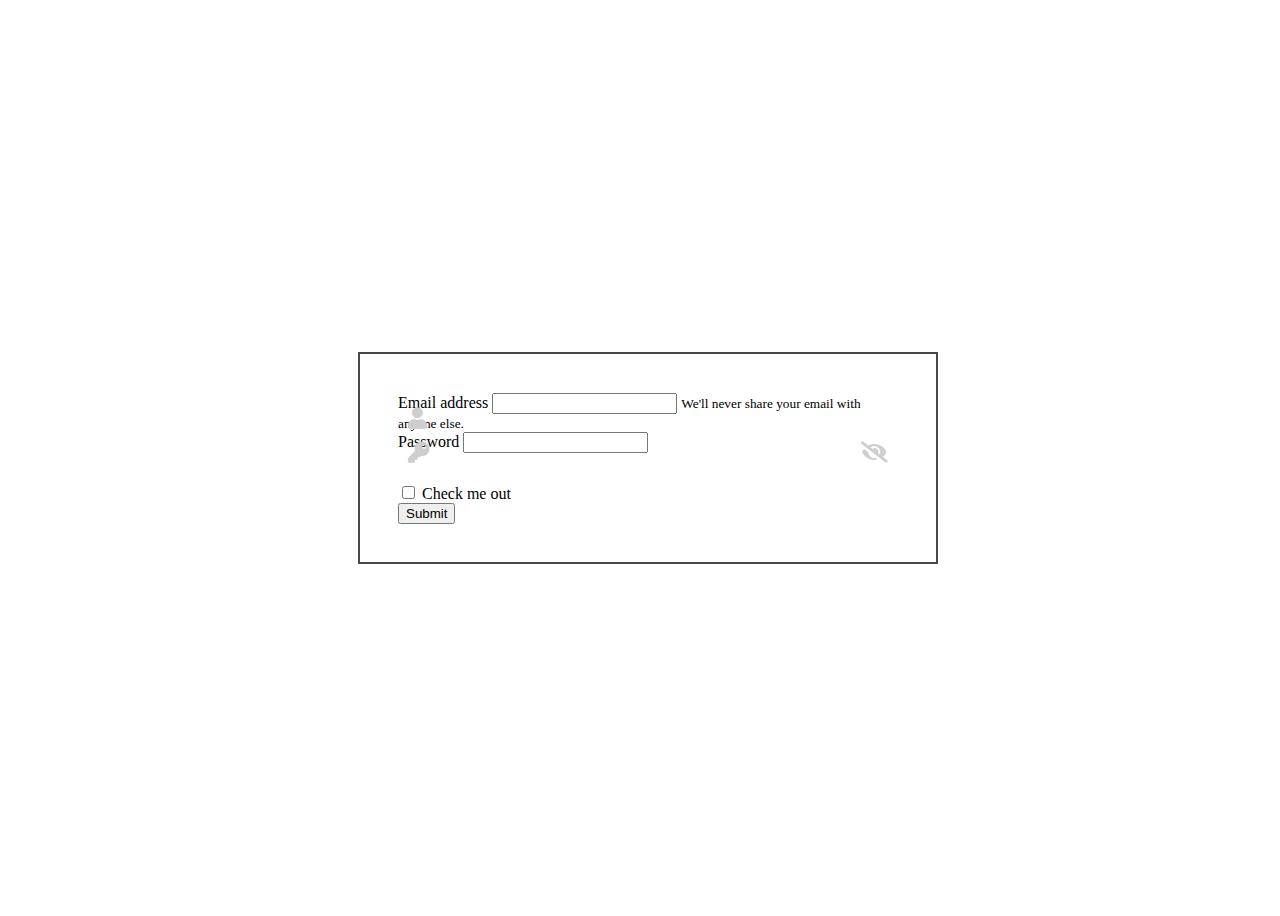
<file: index.html>
<!DOCTYPE html>
<html lang="en">

<head>
    <meta charset="UTF-8">
    <meta name="viewport" content="width=device-width, initial-scale=1.0">
    <title>form_style</title>
    <link rel="stylesheet" href="./form_style.css">
    <link rel="stylesheet" href="https://cdn.jsdelivr.net/npm/bootstrap@4.6.2/dist/css/bootstrap.min.css"
        integrity="sha384-xOolHFLEh07PJGoPkLv1IbcEPTNtaed2xpHsD9ESMhqIYd0nLMwNLD69Npy4HI+N" crossorigin="anonymous">
    <link rel="stylesheet" href="https://cdnjs.cloudflare.com/ajax/libs/font-awesome/5.15.4/css/all.min.css"
        integrity="sha512-1ycn6IcaQQ40/MKBW2W4Rhis/DbILU74C1vSrLJxCq57o941Ym01SwNsOMqvEBFlcgUa6xLiPY/NS5R+E6ztJQ=="
        crossorigin="anonymous" referrerpolicy="no-referrer" />
</head>

<body id="bg">
    <div class="container">
        <form >
            <div class="form-group">
                <i class="fas fa-user fa-lg" style="color: #cececf;" id="userIcon"></i>
                <label for="email">Email address</label>
                <input type="email" class="form-control" id="email" aria-describedby="emailHelp">
                <small id="emailHelp" class="form-text text-muted">We'll never share your email with anyone
                    else.</small>
                <small id="emailinvalid" class="form-text "style="color:rgba(255, 0, 0, 0.6);
                display: none;">The input does not conform to the email format</small>
                <i class="fas fa-ban fa-lg hidden" style="color: #ef4d4d;"></i>
            </div>
            <div class="form-group">
                <i class="fas fa-key fa-lg" style="color: #cececf;" id="keyIcon"></i>
                <label for="password">Password</label>
                <input type="password" class="form-control" id="password">
                <i class="fas fa-eye-slash fa-lg fa_eye" style="color: #cececf;" id="password_eye"></i>
                <small id="passwordinvalid" class="form-text "style="color:rgba(255, 0, 0, 0.6);
                display: none;">Password field cannot be empty</small>
            </div>
            <div class="form-group form-check" style="margin-top: 30px;">
                <input type="checkbox" class="form-check-input" id="Check">
                <label class="form-check-label" for="Check">Check me out</label>
            </div>
            <button type="button" class="btn btn-outline-dark" id="submit">Submit</button>
        </form>
    </div>
    <script src="form.js"></script>
    
    
</body>

</html>
</file>
<file: form_style.css>
#bg {
    /* position: fixed; */
    left: 0;
    top: 0;
    width: 100%;
    height: 100%;
    background: url(https://picsum.photos/seed/picsum/1200/600) no-repeat center center fixed;
    background-size: cover;
    /* -webkit-filter: blur(3px); */
}

.container {
    height: 100vh;
    display: flex;
    justify-content: center;
    align-items: center;
}

.form-group {
    position: relative;
}

.fa-key {
    position: absolute;
    top: 61%;
    left: 2%;
    transition: opacity 0.3s ease;
}

.fa_eye {
    position: absolute;
    top: 60%;
    right: 2%;
}

#passwordinvalid {
    position: absolute;
}

.notvalid {
    box-shadow: inset 0 1px 1px rgba(0, 0, 0, 0.075), 0 0 8px rgba(255, 0, 0, 0.6) !important;
}

form {
    max-width: 500px;
    border: 2px solid rgb(73, 72, 72);
    padding: 3%;
}

.fa-user {
    position: absolute;
    top: 45%;
    left: 2%;
    transition: opacity 0.3s ease;
}

.fa-ban {
    position: absolute;
    top: 45%;
    right: 2%;
    transition: opacity 0.3s ease;
}

.hidden {
    opacity: 0;
    pointer-events: none;
    /* 讓隱藏的元素不接受點擊事件 */
}

@media screen and (max-width: 335.5px) {
    .fa-user {
        top: 37%;
    }

    .fa_eye {
        top: 60%;
    }
}

@media screen and (max-width: 340px) {
    .fa-key {
        top: 61%;
    }
}

@media screen and (max-width: 350px) {
    .fa-ban {
        top: 37%;
    }
}
</file>
